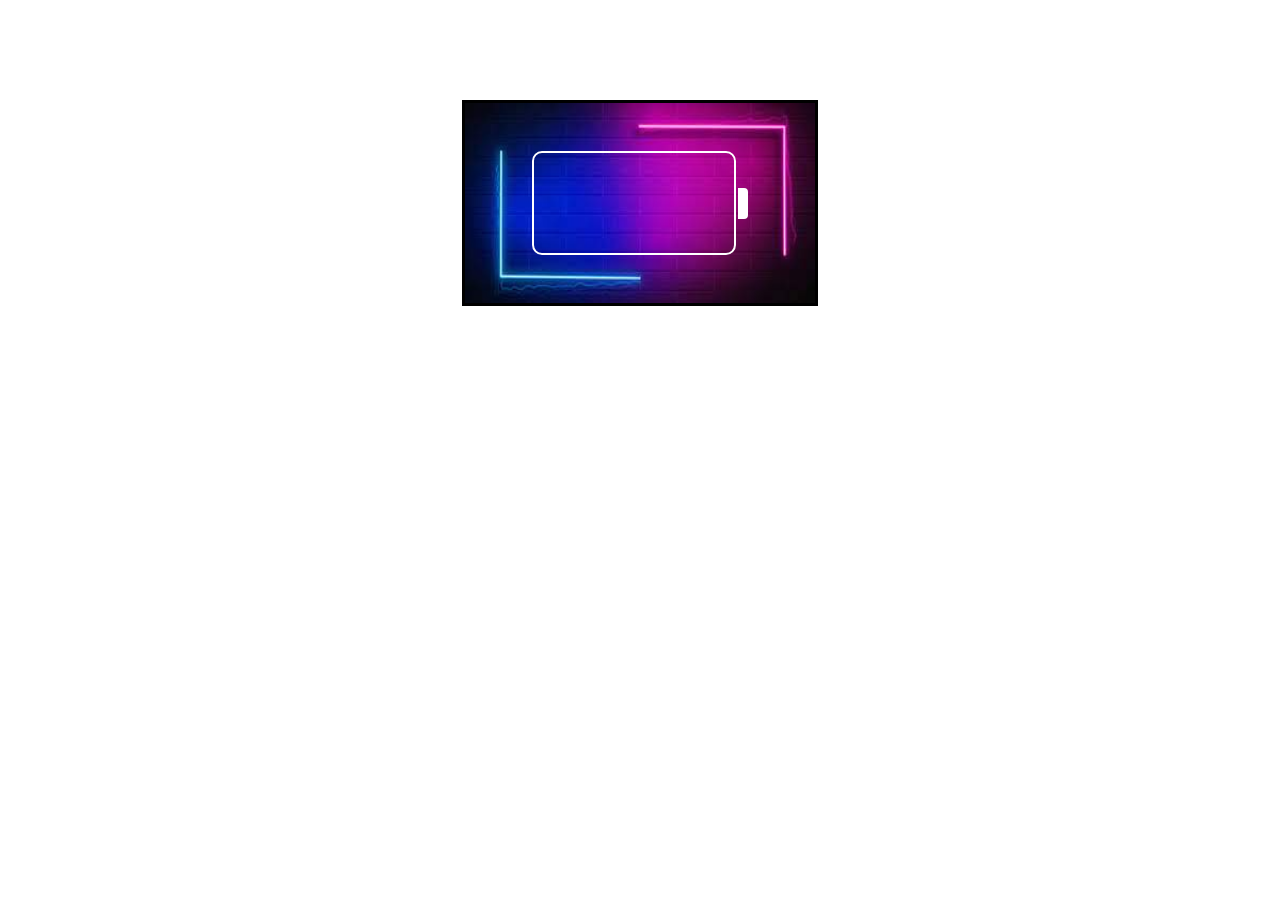
<file: index.html>
<!DOCTYPE html>
<html lang="en">
<head>
    <meta charset="UTF-8">
    <meta http-equiv="X-UA-Compatible" content="IE=edge">
    <meta name="viewport" content="width=device-width, initial-scale=1.0">
    <title>Battery Performance</title>
    <link rel="stylesheet" href="Battery.css">
</head>
<body>
    <div class="container">
        <div class="parent1">
            <div class="btn1"></div>
        </div>
        <div class="parent2">
        </div>
    </div>
</body>
</html>
</file>
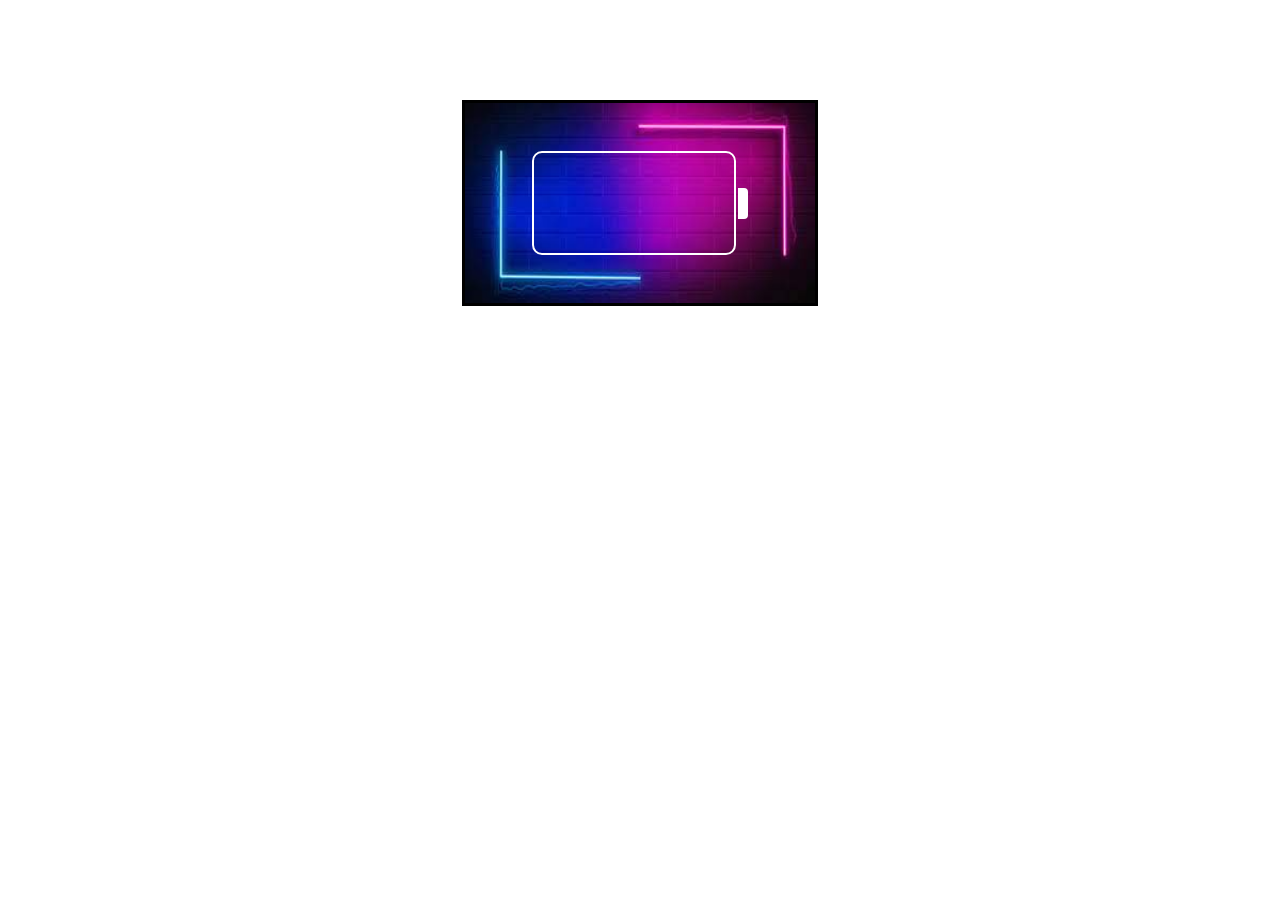
<file: Battery.html>
<!DOCTYPE html>
<html lang="en">
<head>
    <meta charset="UTF-8">
    <meta http-equiv="X-UA-Compatible" content="IE=edge">
    <meta name="viewport" content="width=device-width, initial-scale=1.0">
    <title>Battery Performance</title>
    <link rel="stylesheet" href="Battery.css">
</head>
<body>
    <div class="container">
        <div class="parent1">
            <div class="btn1"></div>
        </div>
        <div class="parent2">
        </div>
    </div>
</body>
</html>
</file>
<file: Battery.css>
.container{
    border: 3px solid black;
    /* background-color:azure; */
    display: flex;
    background:url("Bag.jpg");
    background-repeat: no-repeat;
    background-size: 350px 200px;
    flex-direction: row;
    justify-content: center;
    width: 350px;
    height: 200px;
    margin: auto;
    margin-top: 100px;
}
.parent1{
    border: 2px solid white;
    border-radius: 10px;
    display: flex;
    flex-direction: column;
    justify-content: center;
    width: 200px;
    height: 100px;
    margin:auto;
    cursor: pointer;

}
.btn1{
    border-radius: 9px;
    width: 200px;
    height: 100px;
    margin:auto;
    cursor: pointer;
    /* animation-name: box1;
    animation-duration: 10s;
    animation-delay: 1ms;
    animation-iteration-count: infinite;
    animation-fill-mode:forwards; */
   animation: box1 5s 1ms infinite forwards;
}
@keyframes box1{
 0%{
     margin-left: 0;
      width: 0px;
      background-color: red;
  }

 40%{
    margin-left: 0;
      /* width: 21px; */
      background-color:orange;
  }
 80%{ 
    margin-left: 0;
      /* width: 100px; */
      background: green;
  }
 100%{ 
    margin-left: 0;
      /* width: 100px; */
      background: green;
  }

}
.parent2{
    border: 2px solid white;
   border-top-right-radius: 4px;
   border-bottom-right-radius: 4px;
   background-color: white;
    height: 27px;
    width: 6px;
    margin:auto;
    margin-left: -65px;
    cursor: pointer;
}
</file>
